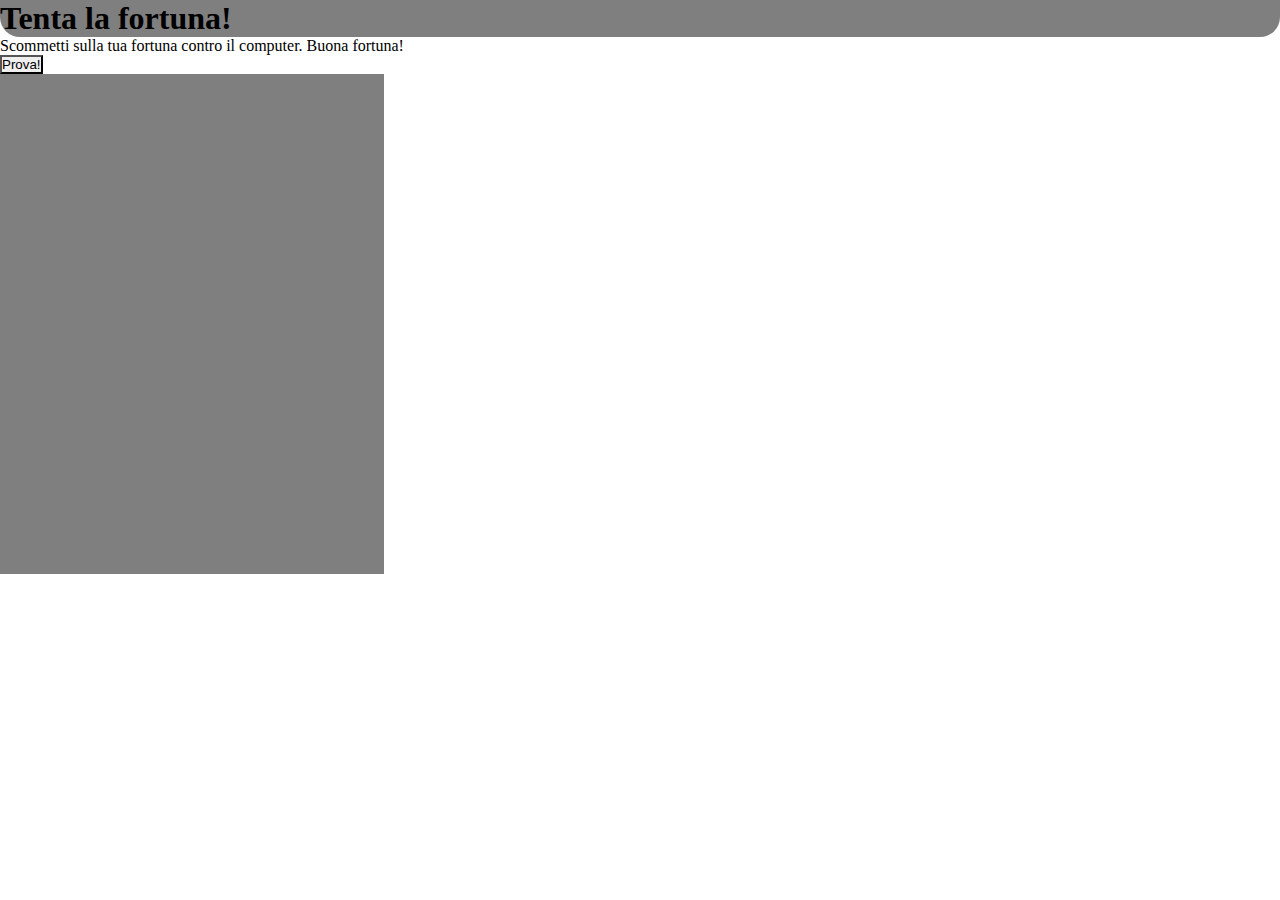
<file: dadi/index.html>
<!DOCTYPE html>
<html lang="en">
<head>
    <meta charset="UTF-8">
    <meta name="viewport" content="width=device-width, initial-scale=1.0">
    <link href="https://cdn.jsdelivr.net/npm/bootstrap@5.0.2/dist/css/bootstrap.min.css" rel="stylesheet" integrity="sha384-EVSTQN3/azprG1Anm3QDgpJLIm9Nao0Yz1ztcQTwFspd3yD65VohhpuuCOmLASjC" crossorigin="anonymous">
    <link rel="stylesheet" href="css/style.css">
    <title>Gioco dei Dadi</title>
</head>
<body class="text-center text-white">
    <div class="d-flex justify-content-center">
        <h1 class="text-center w-75 pt-2 pb-2 bg_black_overlay">Tenta la fortuna!</h1>
    </div>
    <p>Scommetti sulla tua fortuna contro il computer. Buona fortuna!</p>
    <input type="submit" onclick="invio();" id="reset" value="Prova!" class="btn btn-primary bg-white text-dark">
    <div class="d-flex justify-content-center">
        <div class="row w-100 justify-content-end p-4">
            <div class="col-4"><span id="risultato-user"></span></div>
            <div class="col-auto"><span id="risultato"></span></div>
            <div class="col-4"><span id="risultato-pc"></span></div>
        </div>
        <div class="cronologia"></div>
    </div>
    <script type="text/javascript" src="js/script.js"></script>
</body>
</html>
</file>
<file: dadi/css/style.css>
*{
    box-sizing: border-box;
    padding: 0;
    margin: 0;
}
body{
    background-image: url(https://photography.cahung.it/wp-content/uploads/DSC_4834.gif);
    background-size: cover;
}
.bg_black_overlay{
    background-color: rgba(0, 0, 0, 0.5);
    border-end-start-radius: 20px;
    border-end-end-radius: 20px;
}

.btn-check:focus + .btn-primary, .btn-primary:focus, #reset:active {
    box-shadow: 0 0 0 .25rem rgba(11, 11, 11, 0.5);
  }

  #reset {
    border-color: black;
  }
  
.cronologia{
    width: 30%;
    height: 500px;
    background-color: rgba(0, 0, 0, 0.5);
  overflow-y: auto;
}

/* .d-flex:nth-child(even) {
    align-self: flex-end;
    background-color: crimson;
  } */
</file>
